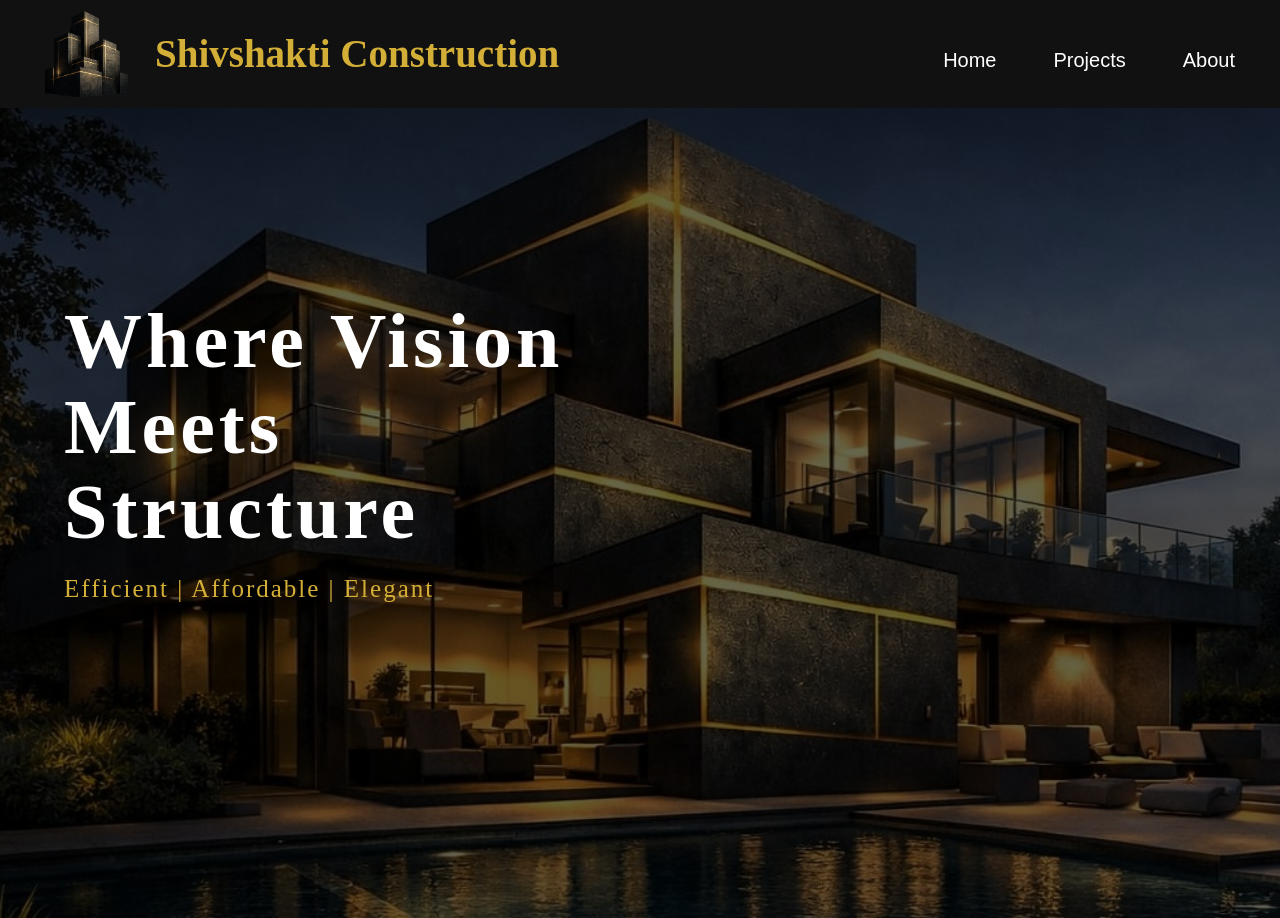
<file: index.html>
<!DOCTYPE html>
<html lang="en">
<head>
<meta charset="UTF-8">
<meta name="viewport" content="width=device-width, initial-scale=1.0">
<title>Shivshakti Construction</title>
<link rel="stylesheet" href="style.css">
</head>
<body>
<header>
  <div class="brand">
    <img src="images/logo.png" class="logo">
    <h2>Shivshakti Construction</h2>
    
  </div>

    <div class="menu-toggle" id="mobile-menu">
      <span></span>
      <span></span>
      <span></span>
    </div>
  <nav>
    <a href="index.html">Home</a>
    <a href="projects.html">Projects</a>
    <a href="about.html">About</a>
  </nav>
</header>
<section class="hero">
  <div class="hero-content">
    <h1>Where  Vision <br>
      Meets<br>
       Structure</h1>
  <p class="tagline">Efficient | Affordable | Elegant</p>
  </div>
</section>
<footer>
  <p>© 2026 girish285des.creation</p>
</footer>
</body>

</html>
</file>
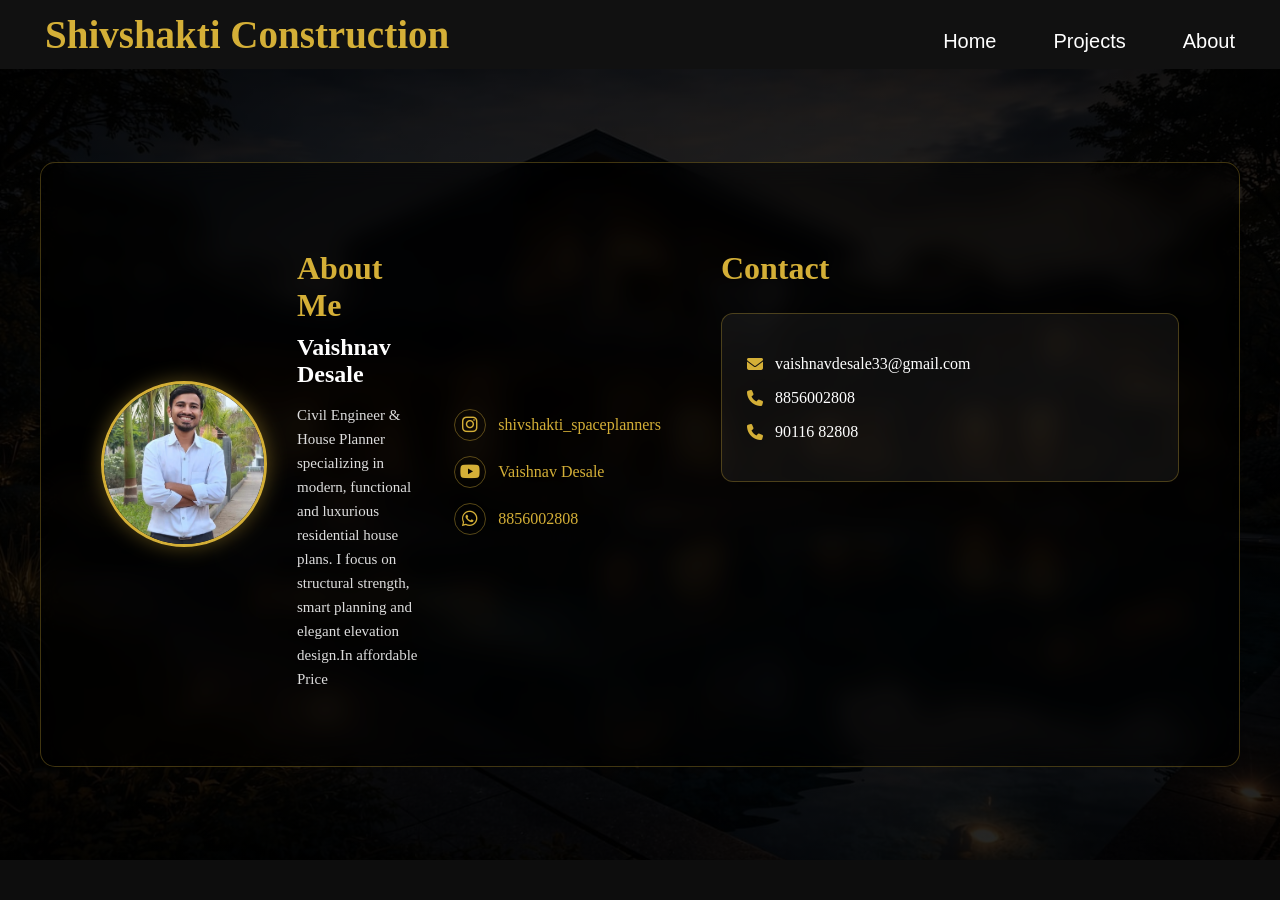
<file: about.html>
<!DOCTYPE html>
<html lang="en">
<head>
<meta charset="UTF-8">
<meta name="viewport" content="width=device-width, initial-scale=1.0">
<title>About & Contact</title>
<link rel="stylesheet" href="https://cdnjs.cloudflare.com/ajax/libs/font-awesome/6.5.1/css/all.min.css">
<link rel="stylesheet" href="style.css">
</head>
<body>

<header>
  <div class="brand">
    <h2>Shivshakti Construction</h2>
  </div>

    <div class="menu-toggle" id="mobile-menu">
      <span></span>
      <span></span>
      <span></span>
    </div>
  <nav>
    <a href="index.html">Home</a>
    <a href="projects.html">Projects</a>
    <a href="about.html">About</a>
  </nav>
</header>

<section class="premium-section">

  <div class="premium-container">

    <!-- LEFT PANEL -->
    <div class="premium-left">

  <img src="images/profile.jpeg" class="premium-profile">

  <div class="about-text">
    <h1>About Me</h1>
    <h2>Vaishnav Desale</h2>
    <p>
      Civil Engineer & House Planner specializing in modern,
      functional and luxurious residential house plans.
      I focus on structural strength, smart planning
      and elegant elevation design.In affordable Price
    </p>
  </div>

      <div class="premium-social">

        <a href="https://www.instagram.com/shivshakti_spaceplanners?igsh=MTZqajkweDUycTF0Nw==" target="_blank">
          <i class="fa-brands fa-instagram"></i> shivshakti_spaceplanners
        </a>

        <a href="https://youtube.com/@shivshakti_designers?si=0CCVv4HbmFMgTmbp" target="_blank">
          <i class="fa-brands fa-youtube"></i> Vaishnav Desale
        </a>

        <a href="https://wa.me/8856002808" target="_blank">
          <i class="fa-brands fa-whatsapp"></i> 8856002808
        </a>

      </div>
    </div>

    <!-- RIGHT PANEL -->
    <div class="premium-right">
      <h1>Contact</h1>

      <div class="premium-contact-box">
        <p><i class="fa-solid fa-envelope"></i> vaishnavdesale33@gmail.com</p>
        <p><i class="fa-solid fa-phone"></i> 8856002808</p>
        <p><i class="fa-solid fa-phone"></i>90116 82808</p>
      </div>
    </div>

  </div>

</section>

</body>

</html>
</file>
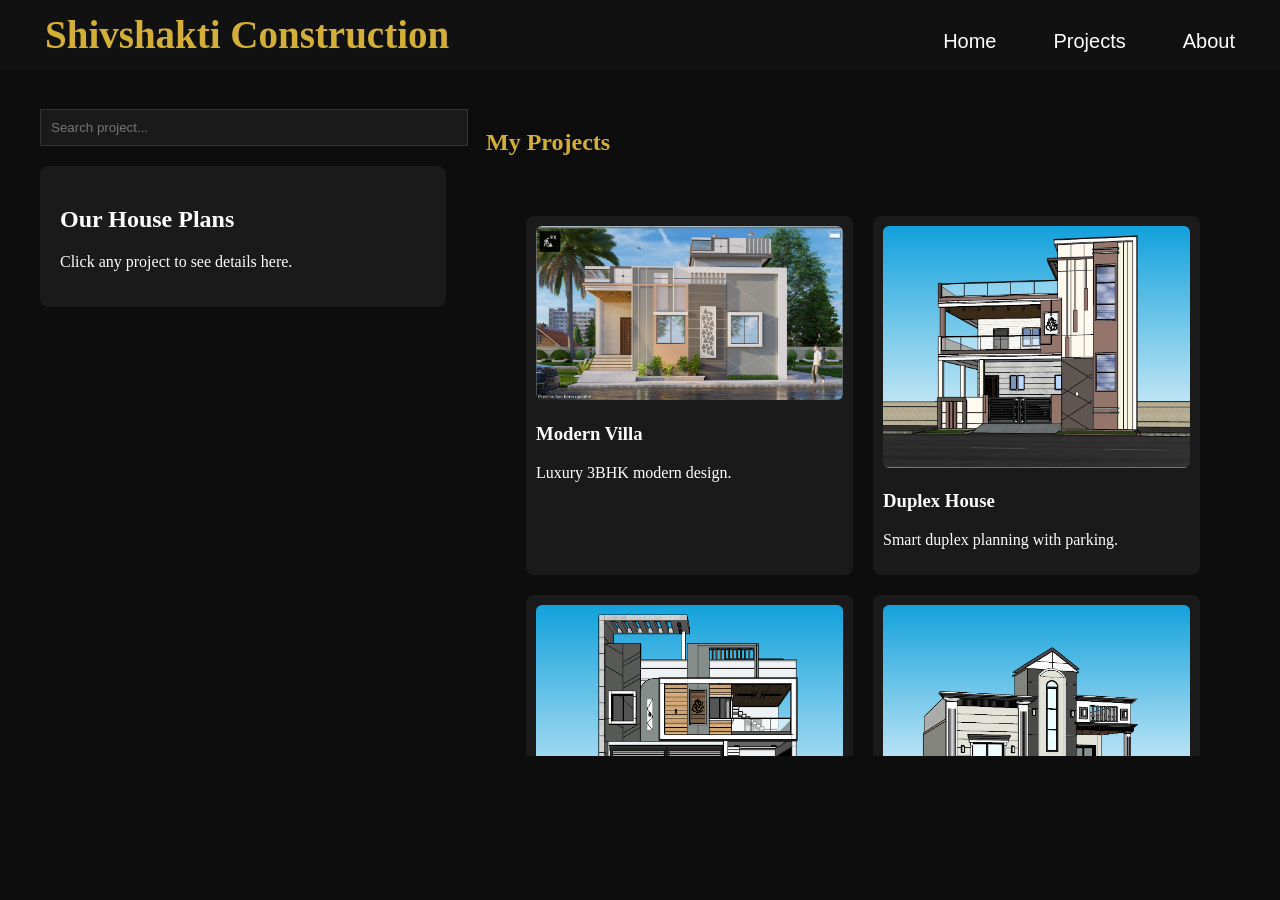
<file: projects.html>
<!DOCTYPE html>
<html lang="en">
<head>
<meta charset="UTF-8">
<meta name="viewport" content="width=device-width, initial-scale=1.0">
<title>Projects</title>
<link rel="stylesheet" href="style.css">
<script src="script.js" defer></script>
</head>
<body>

<header>
  <div class="brand">
    <h2>Shivshakti Construction</h2>
  </div>

    <div class="menu-toggle" id="mobile-menu">
      <span></span>
      <span></span>
      <span></span>
    </div>
  <nav>
    <a href="index.html">Home</a>
    <a href="projects.html">Projects</a>
    <a href="about.html">About</a>
  </nav>
</header>

<section class="projects-layout">

  <!-- LEFT SIDE -->
  <div class="left-panel">
    <input type="text" id="searchInput" placeholder="Search project..." onkeyup="searchProject()">

    <div id="projectDetail">
      <h2>Our House Plans </h2>
      <p>Click any project to see details here.</p>
    </div>
  </div>

  <!-- RIGHT SIDE -->
  <div class="right-panel">
    <h1>My Projects</h1>

    <div class="grid" id="projectGrid">

      <div class="card" onclick="showProject(this)"
        data-full="This is a luxury 3BHK modern villa designed with open terrace, premium elevation, vastu compliant layout, spacious hall, modular kitchen, and natural ventilation planning for comfortable living.">
        <img src="images/project1.png">
        <h3>Modern Villa</h3>
        <p>Luxury 3BHK modern design.</p>
      </div>

      <div class="card" onclick="showProject(this)"
        data-full="A duplex house design features two separate living units within a single building, either side-by-side or stacked one above the other. Each unit typically has its own entrance, kitchen, living area, bedrooms, and bathrooms, offering privacy for both families. The layout is often symmetrical, creating a balanced and modern exterior appearance. Duplex homes are ideal for extended families, rental income, or multi-generational living. They maximize land use efficiently while maintaining the comfort of an independent home. This design combines functionality, affordability, and smart space planning.">
        <img src="images/project2.png">
        <h3>Duplex House</h3>
        <p>Smart duplex planning with parking.</p>
      </div>

      <div class="card" onclick="showProject(this)"
      data-full="A contemporary bungalow is a single-story home design that blends modern architecture with simple, functional living. It features clean lines, flat or low-sloped roofs, and large glass windows for natural light. Open floor plans connect the living, dining, and kitchen areas to create a spacious feel. Minimalist interiors, neutral colors, and natural materials like wood and stone are commonly used. Outdoor spaces such as patios or gardens are often integrated seamlessly with indoor areas. This design offers comfort, elegance, and easy accessibility without stairs.">
        <img src="images/project3.png">
        <h3>Contemporary Bungalow</h3>
        <p>Open concept modern house.</p>
      </div>

      <div class="card" onclick="showProject(this)">
        <img src="images/project4.png">
        <h3>Family House</h3>
        <p>Compact design for family living.</p>
      </div>

      <div class="card" onclick="showProject(this)">
        <img src="images/project5.png">
        <h3>Family House</h3>
        <p>Compact design for family living.</p>
      </div>

      <div class="card" onclick="showProject(this)">
        <img src="images/project6.png">
        <h3>Family House</h3>
        <p>Compact design for family living.</p>
      </div>

      <div class="card" onclick="showProject(this)">
        <img src="images/project7.png">
        <h3>Family House</h3>
        <p>Compact design for family living.</p>
      </div>

      <div class="card" onclick="showProject(this)">
        <img src="images/project8.png">
        <h3>Family House</h3>
        <p>Compact design for family living.</p>
      </div>

      <div class="card" onclick="showProject(this)">
        <img src="images/project9.png">
        <h3>Family House</h3>
        <p>Compact design for family living.</p>
      </div>

      <div class="card" onclick="showProject(this)">
        <img src="images/project510.png">
        <h3>Family House</h3>
        <p>Compact design for family living.</p>
      </div>

    </div>
  </div>

</section>

</body>

</html>
</file>
<file: style.css>
body {
  margin:0;

  background:#0d0d0d;
  color:white;
  
}

header {

  display:flex;
  justify-content:space-between;
  align-items:center;
  padding:11px 45px;
  background:#111;
  font-size: 40px;
  
}

/*home page */
header h2{
  font-size: 39px;
  margin: 0;
}

.brand {
  display:flex;
  align-items:center; /* logo आणि text एकाच row मध्ये */
  gap:25px; /* logo आणि text मध्ये space */
  color: #d4af37;
  font-family: serif;
}

.brand-text h2 {
  margin:0;
  font-size:1.5rem;
  color:#d4af37; /* gold accent */
}

.brand-text p {
  margin:0;
  font-size:0.9rem;
  color:#fff; /* optional tagline color */
}

nav a {
  margin-left: 47px;
  text-decoration: none;
  color: white;
  font-family: sans-serif;
  font-size: 20px;
  position: relative;
  transition: 0.3s ease;
}

/* Hover Text Color */
nav a:hover {
  color: #d4af37;
}

/* Underline Animation */
nav a::after {
  content: "";
  position: absolute;
  left: 0;
  bottom: -6px;
  width: 0%;
  height: 2px;
  background: #d4af37;
  transition: 0.3s ease;
}

/* Hover underline grow */
nav a:hover::after {
  width: 100%;
}

.hero {
  height: 90vh;
  background: linear-gradient(rgba(0,0,0,0.6), rgba(0,0,0,0.6)), 
              url('images/hero.jpeg');
  background-size: cover;
  background-position: center;
  background-repeat: no-repeat;
  display: flex;
  flex-direction: column;
  padding-left: 5%;
 
}


.hero-content {
  
  max-width: 500px;
  padding-top: 190px;
  
}

.hero h1 {
  font-size: 78px;
  line-height: 1.1;
  font-weight: bold;
  margin: 0;
  letter-spacing: 4px;
  
}

.tagline {
  margin-top: 20px;
  font-size: 25px;
  letter-spacing: 2px;
  color: #d4af37;
}



.logo { width:85px; height: auto;}


.right-panel h1{
  color: #d4af37;
}



.grid {
  display:grid;
  grid-template-columns:repeat(auto-fit,minmax(250px,1fr));
  gap:20px;
  padding:40px;
}

.card {
  background:#1a1a1a;
  padding:15px;
  border-radius:8px;
}

.card img {
  width:100%;
  border-radius:8px;
}

.profile {
  width:250px;
  border-radius:10px;
}



/*Project page*/



.projects-layout {
  display: flex;
  padding: 40px;
  gap: 40px;
}

/* LEFT SIDE */
.left-panel {
  width: 35%;
}

#searchInput {
  width: 100%;
  padding: 10px;
  margin-bottom: 20px;
  background: #1a1a1a;
  border: 1px solid #333;
  color: white;
}

#projectDetail {
  background: #1a1a1a;
  padding: 20px;
  border-radius: 8px;
}

/* RIGHT SIDE */
.right-panel {
  width: 65%;
}

.right-panel h1 {
  margin-bottom: 20px;
}

.grid {
  display: grid;
  grid-template-columns: repeat(auto-fit, minmax(250px, 1fr));
  gap: 20px;
  max-height: 500px;
  overflow-y: auto;   /* scroll */
}

.card {
  background: #1a1a1a;
  padding: 10px;
  border-radius: 8px;
  cursor: pointer;
  transition: 0.3s;
}

.card:hover {
  transform: scale(1.03);
}

.card img {
  width: 100%;
  border-radius: 6px;
}



/* ULTRA PREMIUM SECTION about page*/

.premium-section {
  min-height: 79vh;
  background: linear-gradient(rgba(0,0,0,0.85), rgba(0,0,0,0.85)),
              url('images/bg.jpeg');   /* <-- BG image इथे */
  background-size: cover;
  background-position: center;
  background-attachment: fixed;
  display: flex;
  justify-content: center;
  align-items: center;
  padding: 40px;
}

.premium-container {
  width: 95%;
  max-width: 1200px;
  display: flex;
  gap: 60px;
  background: rgba(0,0,0,0.55);
  backdrop-filter: blur(12px);
  padding: 60px;
  border-radius: 15px;
  border: 1px solid rgba(212,175,55,0.3);
}

/* LEFT SIDE NEW STRUCTURE */

.premium-left {
  width: 55%;
  display: flex;
  align-items: center;
  gap: 30px;
}

.premium-profile {
  width: 160px;
  height: 160px;
  border-radius: 50%;
  object-fit: cover;
  border: 3px solid #d4af37;
  box-shadow: 0 0 20px rgba(212,175,55,0.4);
}

.premium-left h1 {
  color: #d4af37;
  font-size: 32px;
}

.premium-left h2 {
  margin-top: 10px;
}

.premium-left p {
  margin-top: 15px;
  line-height: 1.6;
  color: #ddd;
}

/* About Text Box */
.about-text {
  flex: 1;
}

.about-text h1 {
  color: #d4af37;
  margin-bottom: 10px;
}

.about-text h2 {
  margin-bottom: 10px;
}

.about-text p {
  color: #ddd;
  line-height: 1.6;
  font-size: 15px;
}

/* SOCIAL LINKS */

.premium-social a {
  display: block;
  margin-top: 12px;
  color: #d4af37;
  text-decoration: none;
  transition: 0.3s;
  font-weight: 500;
}

.premium-social a:hover {
  color: white;
  transform: translateX(5px);
}

/* RIGHT SIDE */

.premium-right {
  width: 45%;
}

.premium-right h1 {
  color: #d4af37;
  font-size: 32px;
}

.premium-contact-box {
  margin-top: 25px;
  background: rgba(255,255,255,0.05);
  padding: 25px;
  border-radius: 12px;
  border: 1px solid rgba(212,175,55,0.3);
}

.premium-contact-box p {
  margin-bottom: 15px;
  font-size: 16px;
}

footer{
  display: none;

}



/*u-tube,insta.email logo design*/


.premium-social a {
  display: flex;
  align-items: center;
  gap: 12px;
  margin-top: 15px;
  color: #d4af37;
  text-decoration: none;
  font-weight: 500;
  transition: 0.3s;
}

.premium-social a i {
  font-size: 18px;
  width: 30px;
  height: 30px;
  border: 1px solid rgba(212,175,55,0.4);
  display: flex;
  align-items: center;
  justify-content: center;
  border-radius: 50%;
  transition: 0.3s;
}

.premium-social a:hover {
  color: white;
  transform: translateX(5px);
}

.premium-social a:hover i {
  background: #d4af37;
  color: black;
}

.premium-contact-box p {
  display: flex;
  align-items: center;
  gap: 12px;
  margin-bottom: 15px;
}

.premium-contact-box i {
  color: #d4af37;
  font-size: 16px;
}









/* ===========================
   Mobile / Tablet Layout
=========================== */
@media screen and (max-width: 768px) {

  /* HEADER */
  header {
    flex-direction: column;
    align-items: flex-start;
    padding: 10px 20px;
  }

  nav {
    display: flex;
    flex-direction: column;
    width: 100%;
    margin-top: 10px;
  }

  nav a {
    margin-left: 0;
    margin-bottom: 10px;
    font-size: 18px;
  }

  /* HERO */
  .hero-content {
    max-width: 100%;
    padding-top: 100px;
  }

  .hero h1 {
    font-size: 42px;
    line-height: 1.2;
  }

  .tagline {
    font-size: 18px;
  }

  /* PROJECT PAGE */
  .projects-layout {
    flex-direction: column;
    padding: 20px;
    gap: 30px;
  }

  .left-panel, .right-panel {
    width: 100%;
  }

  .grid {
    grid-template-columns: 1fr; /* single column for mobile */
    max-height: none;
    overflow: visible;
  }

  .card {
    padding: 8px;
  }

  #projectDetail img {
    width: 100%;
  }

  /* ABOUT PAGE */
  .premium-container {
    flex-direction: column;
    padding: 30px;
  }

  .premium-left, .premium-right {
    width: 100%;
    text-align: center;
    gap: 20px;
  }

  .premium-left img {
    margin: 0 auto;
  }

  .about-text h1, .about-text h2, .about-text p {
    text-align: center;
  }

  .premium-contact-box p {
    justify-content: center;
    text-align: center;
  }

  /* SOCIAL ICONS */
  .premium-social a {
    justify-content: center;
  }
}




/* Hamburger Menu */
.menu-toggle {
  display: none;
  flex-direction: column;
  cursor: pointer;
  gap: 5px;
}

.menu-toggle span {
  height: 3px;
  width: 25px;
  background: #d4af37;
  border-radius: 2px;
}

/* Show hamburger on mobile */
@media screen and (max-width: 768px) {
  .menu-toggle {
    display: flex;
  }
  nav {
    display: none;
  }
  nav.active {
    display: flex;
    flex-direction: column;
    margin-top: 10px;
  }
}
</file>
